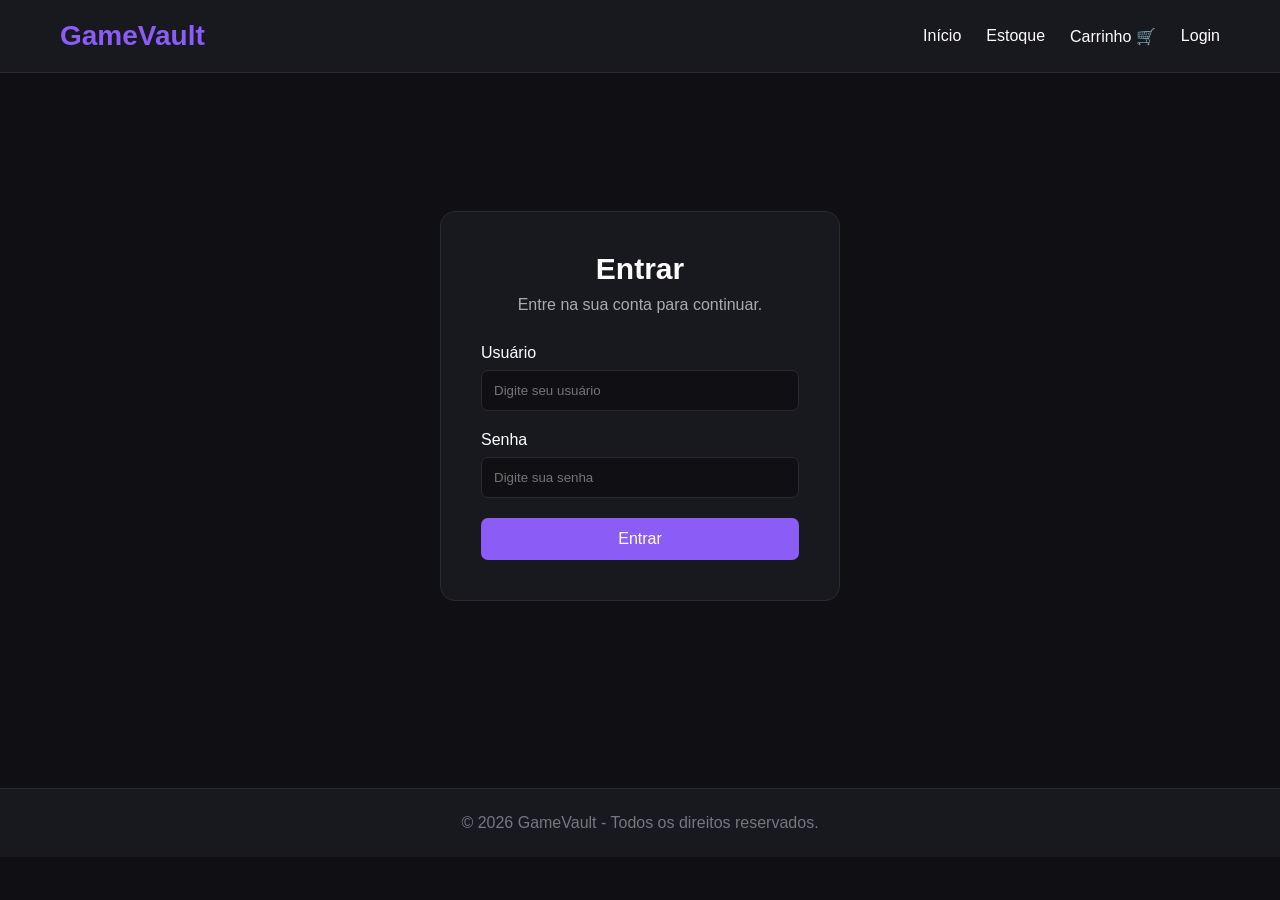
<file: index.html>
<!DOCTYPE html>
<html lang="pt-BR">

<head>
    <meta charset="UTF-8">
    <meta name="viewport" content="width=device-width, initial-scale=1.0">

    <title>GameVault - Loja de Jogos</title>

    <link rel="stylesheet" href="CSS/style.css">
</head>

<body>

    <!-- Cabeçalho do site -->
    <header>
        <div class="logo">
            <h1>GameVault</h1>
        </div>

        <nav>
            <a href="index.html">Início</a>
            <a href="estoque.html">Estoque</a>
            <a href="carrinho.html">Carrinho 🛒</a>
            <a href="login.html" id="link-login">Login</a>
        </nav>
    </header>


    <!-- Conteúdo principal -->
    <main>

        <!-- Apresentação -->
        <section class="banner">
            <h2>Encontre seu próximo jogo</h2>

            <p>
                Explore nossa coleção de jogos e encontre
                seu próximo favorito.
            </p>

            <button>Ver jogos</button>
        </section>


        <!-- Catálogo -->
        <section class="catalogo">

            <h2>Jogos disponíveis</h2>

            <div class="jogos">

            </div>

        </section>

    </main>


    <!-- Rodapé -->
    <footer>

        <p>
            &copy; 2026 GameVault - Todos os direitos reservados.
        </p>

    </footer>

    <script src="JS/script.js"></script>
</body>

</html>
</file>
<file: CSS/style.css>
/* =========================
   CONFIGURAÇÕES GERAIS
========================= */

* {
    margin: 0;
    padding: 0;
    box-sizing: border-box;
}

body {
    font-family: Arial, sans-serif;
    background-color: #101014;
    color: #ffffff;
    min-height: 100vh;
}


/* =========================
   CABEÇALHO
========================= */

header {
    background-color: #18181f;
    display: flex;
    justify-content: space-between;
    align-items: center;
    padding: 20px 60px;
    border-bottom: 1px solid #292932;
}

.logo h1 {
    color: #8b5cf6;
    font-size: 28px;
}

nav {
    display: flex;
    gap: 25px;
}

nav a {
    color: #ffffff;
    text-decoration: none;
    font-size: 16px;
    transition: 0.2s;
}

nav a:hover {
    color: #8b5cf6;
}


/* =========================
   CONTEÚDO PRINCIPAL
========================= */

main {
    max-width: 1200px;
    margin: 0 auto;
    padding: 40px 20px;
}


/* =========================
   BANNER
========================= */

.banner {
    background: linear-gradient(
        135deg,
        #241344,
        #15151c
    );

    padding: 70px 40px;
    border-radius: 15px;
    text-align: center;
    margin-bottom: 50px;
}

.banner h2 {
    font-size: 40px;
    margin-bottom: 15px;
}

.banner p {
    color: #b7b7c5;
    font-size: 18px;
    margin-bottom: 25px;
}

.banner button {
    background-color: #8b5cf6;
    color: white;
    border: none;
    padding: 12px 25px;
    border-radius: 8px;
    cursor: pointer;
    font-size: 16px;
}

.banner button:hover {
    background-color: #7043d6;
}


/* =========================
   CATÁLOGO
========================= */

.catalogo h2 {
    font-size: 28px;
    margin-bottom: 25px;
}

.jogos {
    display: grid;
    grid-template-columns: repeat(4, 1fr);
    gap: 20px;
}


/* =========================
   CARDS DOS JOGOS
========================= */

.card-jogo {
    background-color: #18181f;
    border: 1px solid #292932;
    border-radius: 12px;
    padding: 15px;
    transition: 0.2s;
}

.card-jogo:hover {
    transform: translateY(-5px);
    border-color: #8b5cf6;
}

.card-jogo img {
    width: 100%;
    height: 230px;
    object-fit: cover;
    border-radius: 8px;
    margin-bottom: 15px;
}

.card-jogo h3 {
    font-size: 20px;
    margin-bottom: 8px;
}

.genero {
    color: #9b9ba8;
    font-size: 14px;
    margin-bottom: 10px;
}

.preco {
    color: #8b5cf6;
    font-size: 20px;
    font-weight: bold;
    margin-bottom: 8px;
}

.estoque {
    color: #aaaab5;
    font-size: 14px;
    margin-bottom: 15px;
}

.card-jogo button {
    width: 100%;
    padding: 10px;
    background-color: #8b5cf6;
    color: white;
    border: none;
    border-radius: 7px;
    cursor: pointer;
}

.card-jogo button:hover {
    background-color: #7043d6;
}


/* =========================
   ESTOQUE
========================= */

.pagina-estoque h2 {
    font-size: 32px;
    margin-bottom: 10px;
}

.pagina-estoque > p {
    color: #aaaab5;
    margin-bottom: 30px;
}

.tabela-estoque {
    background-color: #18181f;
    border-radius: 12px;
    overflow: hidden;
}

table {
    width: 100%;
    border-collapse: collapse;
}

th,
td {
    padding: 18px;
    text-align: left;
    border-bottom: 1px solid #292932;
}

th {
    background-color: #202028;
    color: #8b5cf6;
}

td {
    color: #dddddf;
}


/* =========================
   CARRINHO
========================= */

.pagina-carrinho {
    display: grid;
    grid-template-columns: 2fr 1fr;
    gap: 30px;
}

.pagina-carrinho > h2 {
    grid-column: 1 / -1;
    font-size: 32px;
}

.itens-carrinho {
    display: flex;
    flex-direction: column;
    gap: 15px;
}

.item-carrinho {
    background-color: #18181f;
    border: 1px solid #292932;
    border-radius: 12px;
    padding: 15px;
    display: flex;
    align-items: center;
    gap: 20px;
}

.item-carrinho img {
    width: 90px;
    height: 110px;
    object-fit: cover;
    border-radius: 8px;
}

.informacoes-item {
    flex: 1;
}

.informacoes-item h3 {
    margin-bottom: 8px;
}

.informacoes-item p {
    color: #8b5cf6;
    font-weight: bold;
}

.quantidade {
    display: flex;
    align-items: center;
    gap: 12px;
    margin-top: 12px;
}

.quantidade button {
    width: 30px;
    height: 30px;
    border: none;
    border-radius: 5px;
    background-color: #292932;
    color: white;
    cursor: pointer;
}

.remover {
    background-color: #dc2626;
    border: none;
    color: white;
    padding: 8px 12px;
    border-radius: 6px;
    cursor: pointer;
}

.resumo {
    background-color: #18181f;
    border: 1px solid #292932;
    border-radius: 12px;
    padding: 25px;
    height: fit-content;
}

.resumo h2 {
    margin-bottom: 20px;
}

.resumo p {
    display: flex;
    justify-content: space-between;
    margin-bottom: 15px;
    color: #b7b7c5;
}

.resumo strong {
    color: white;
}

.resumo hr {
    border: none;
    border-top: 1px solid #292932;
    margin: 20px 0;
}

.resumo .total {
    font-size: 20px;
    color: white;
}

.finalizar {
    width: 100%;
    padding: 13px;
    border: none;
    border-radius: 7px;
    background-color: #8b5cf6;
    color: white;
    font-size: 16px;
    cursor: pointer;
}

.finalizar:hover {
    background-color: #7043d6;
}


/* =========================
   LOGIN
========================= */

.login-container {
    min-height: 65vh;
    display: flex;
    justify-content: center;
    align-items: center;
}

.login-box {
    background-color: #18181f;
    border: 1px solid #292932;
    border-radius: 15px;
    padding: 40px;
    width: 100%;
    max-width: 400px;
}

.login-box h2 {
    text-align: center;
    font-size: 30px;
    margin-bottom: 10px;
}

.login-box > p {
    text-align: center;
    color: #aaaab5;
    margin-bottom: 30px;
}

.campo {
    margin-bottom: 20px;
}

.campo label {
    display: block;
    margin-bottom: 8px;
}

.campo input {
    width: 100%;
    padding: 12px;
    background-color: #101014;
    border: 1px solid #292932;
    border-radius: 7px;
    color: white;
    outline: none;
}

.campo input:focus {
    border-color: #8b5cf6;
}

.botao-login {
    width: 100%;
    padding: 12px;
    border: none;
    border-radius: 7px;
    background-color: #8b5cf6;
    color: white;
    font-size: 16px;
    cursor: pointer;
}

.botao-login:hover {
    background-color: #7043d6;
}

.cadastro {
    margin-top: 20px;
    font-size: 14px;
}

.cadastro a {
    color: #8b5cf6;
    text-decoration: none;
}


/* =========================
   RODAPÉ
========================= */

footer {
    margin-top: 50px;
    padding: 25px;
    text-align: center;
    background-color: #18181f;
    color: #777783;
    border-top: 1px solid #292932;
}


/* =========================
   RESPONSIVIDADE
========================= */

@media (max-width: 900px) {

    .jogos {
        grid-template-columns: repeat(2, 1fr);
    }

    .pagina-carrinho {
        grid-template-columns: 1fr;
    }

    header {
        padding: 20px;
    }

}


@media (max-width: 600px) {

    header {
        flex-direction: column;
        gap: 20px;
    }

    nav {
        gap: 12px;
        flex-wrap: wrap;
        justify-content: center;
    }
    .jogos { 
        grid-template-columns: 1fr; 
    }

    .banner h2 {
         font-size: 30px; 
    }

    .item-carrinho {
        flex-wrap: wrap;
    }

}

/* =========================
   PAGAMENTO
========================= */

.pagina-pagamento {
    display: grid;
    grid-template-columns: 2fr 1fr;
    gap: 30px;
}

.pagina-pagamento > h2 {
    grid-column: 1 / -1;
    font-size: 32px;
}

.dados-pedido {
    background-color: #18181f;
    border: 1px solid #292932;
    border-radius: 12px;
    padding: 25px;
}

.dados-pedido h3 {
    margin: 20px 0 15px;
    color: #8b5cf6;
    font-size: 18px;
}

.dados-pedido h3:first-child {
    margin-top: 0;
}

.linha-campos {
    display: grid;
    grid-template-columns: 1fr 1fr;
    gap: 15px;
}

#estado {
    width: 100%;
    padding: 12px;
    background-color: #101014;
    border: 1px solid #292932;
    border-radius: 7px;
    color: white;
    outline: none;
}

.opcoes-pagamento {
    display: flex;
    flex-direction: column;
    gap: 12px;
    margin-bottom: 25px;
}

.opcao-pagamento {
    display: flex;
    align-items: center;
    gap: 10px;
    cursor: pointer;
}

.botao-confirmar {
    width: 100%;
    padding: 13px;
    border: none;
    border-radius: 7px;
    background-color: #8b5cf6;
    color: white;
    font-size: 16px;
    cursor: pointer;
}

.botao-confirmar:hover {
    background-color: #7043d6;
}

.itens-resumo-pagamento p {
    display: flex;
    justify-content: space-between;
    color: #b7b7c5;
    margin-bottom: 12px;
}

.itens-resumo-pagamento strong {
    color: white;
}


@media (max-width: 900px) {

    .pagina-pagamento {
        grid-template-columns: 1fr;
    }

    .linha-campos {
        grid-template-columns: 1fr;
    }

}
/* =========================
   AÇÕES DE ESTOQUE (ADMIN)
========================= */

.acao-estoque {
    display: flex;
    gap: 8px;
    align-items: center;
}

.input-quantidade-estoque {
    width: 60px;
    padding: 8px;
    background-color: #101014;
    border: 1px solid #292932;
    border-radius: 6px;
    color: white;
    outline: none;
}

.acao-estoque button {
    background-color: #8b5cf6;
    color: white;
    border: none;
    padding: 8px 14px;
    border-radius: 6px;
    cursor: pointer;
    white-space: nowrap;
}

.acao-estoque button:hover {
    background-color: #7043d6;
}

.form-cadastro-jogo {
    background-color: #18181f;
    border: 1px solid #292932;
    border-radius: 12px;
    padding: 25px;
    margin-top: 30px;
}

.form-cadastro-jogo h3 {
    color: #8b5cf6;
    margin-bottom: 20px;
}
</file>
